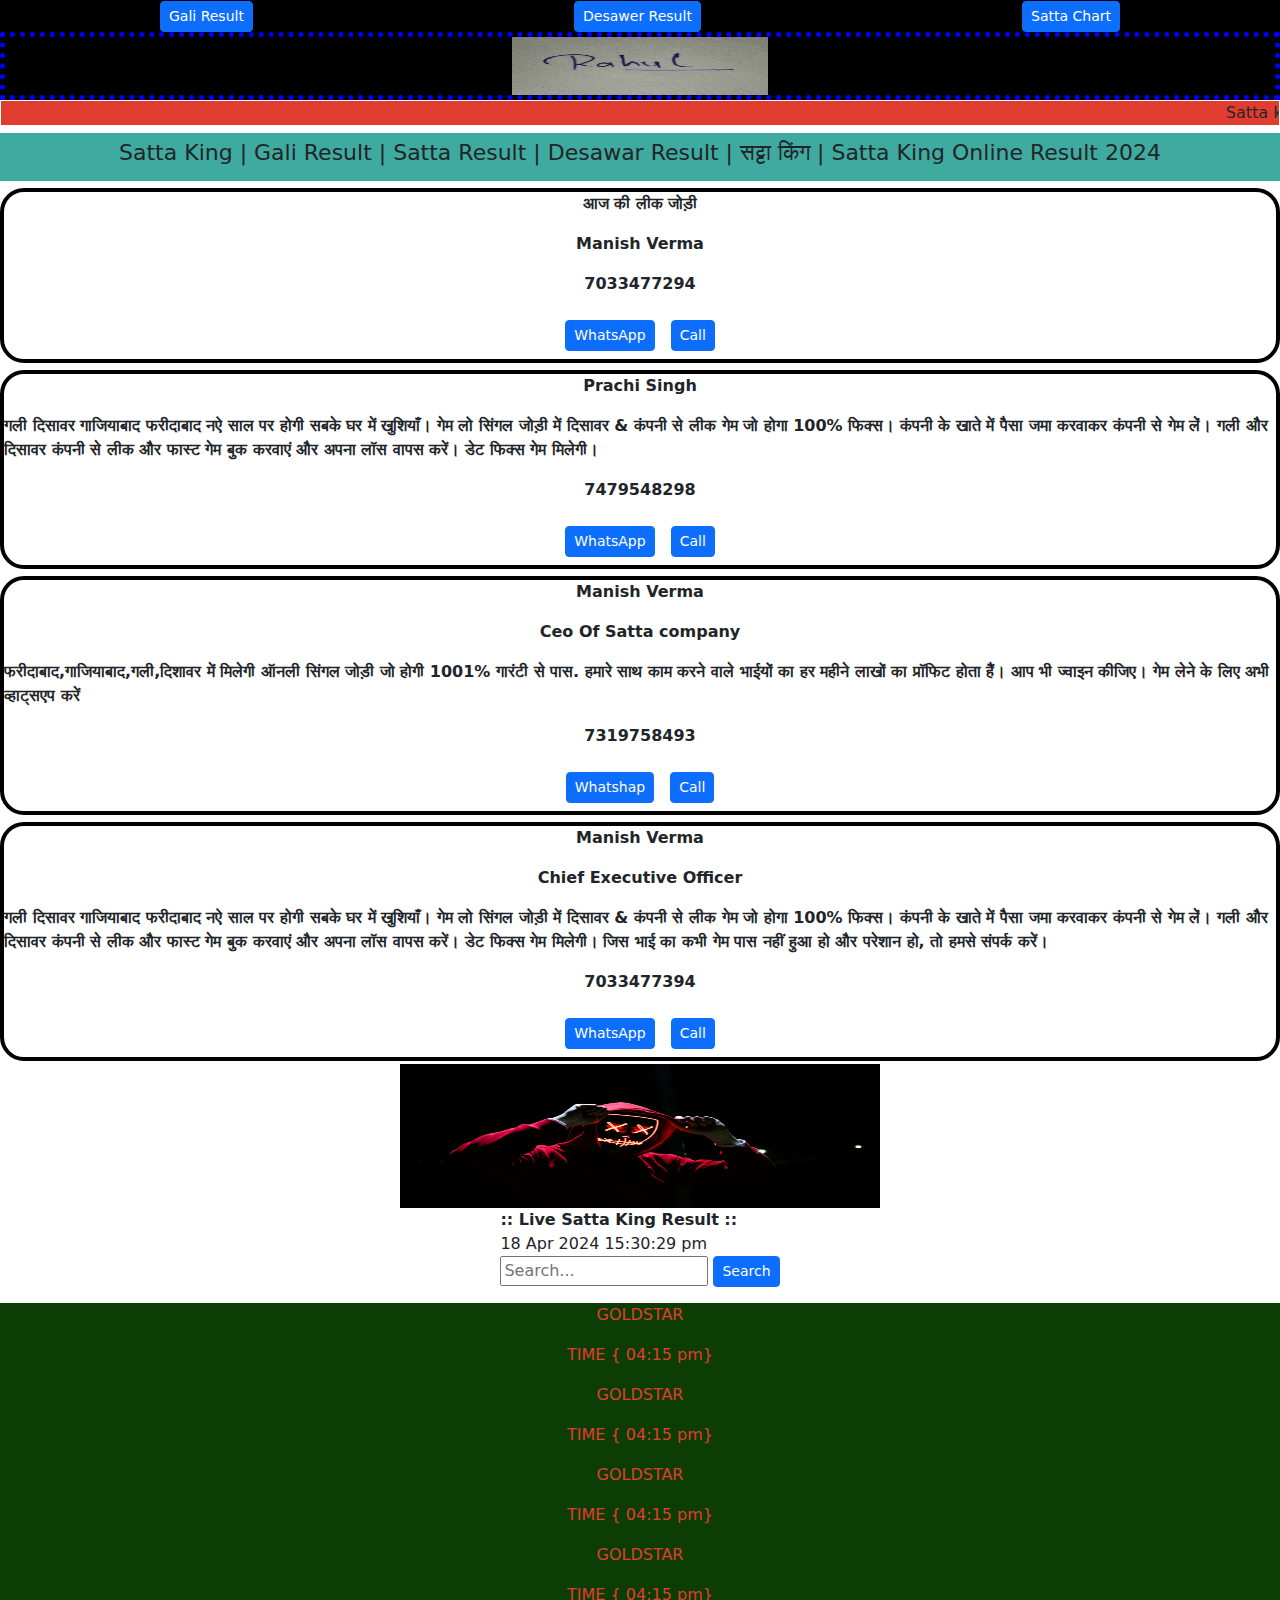
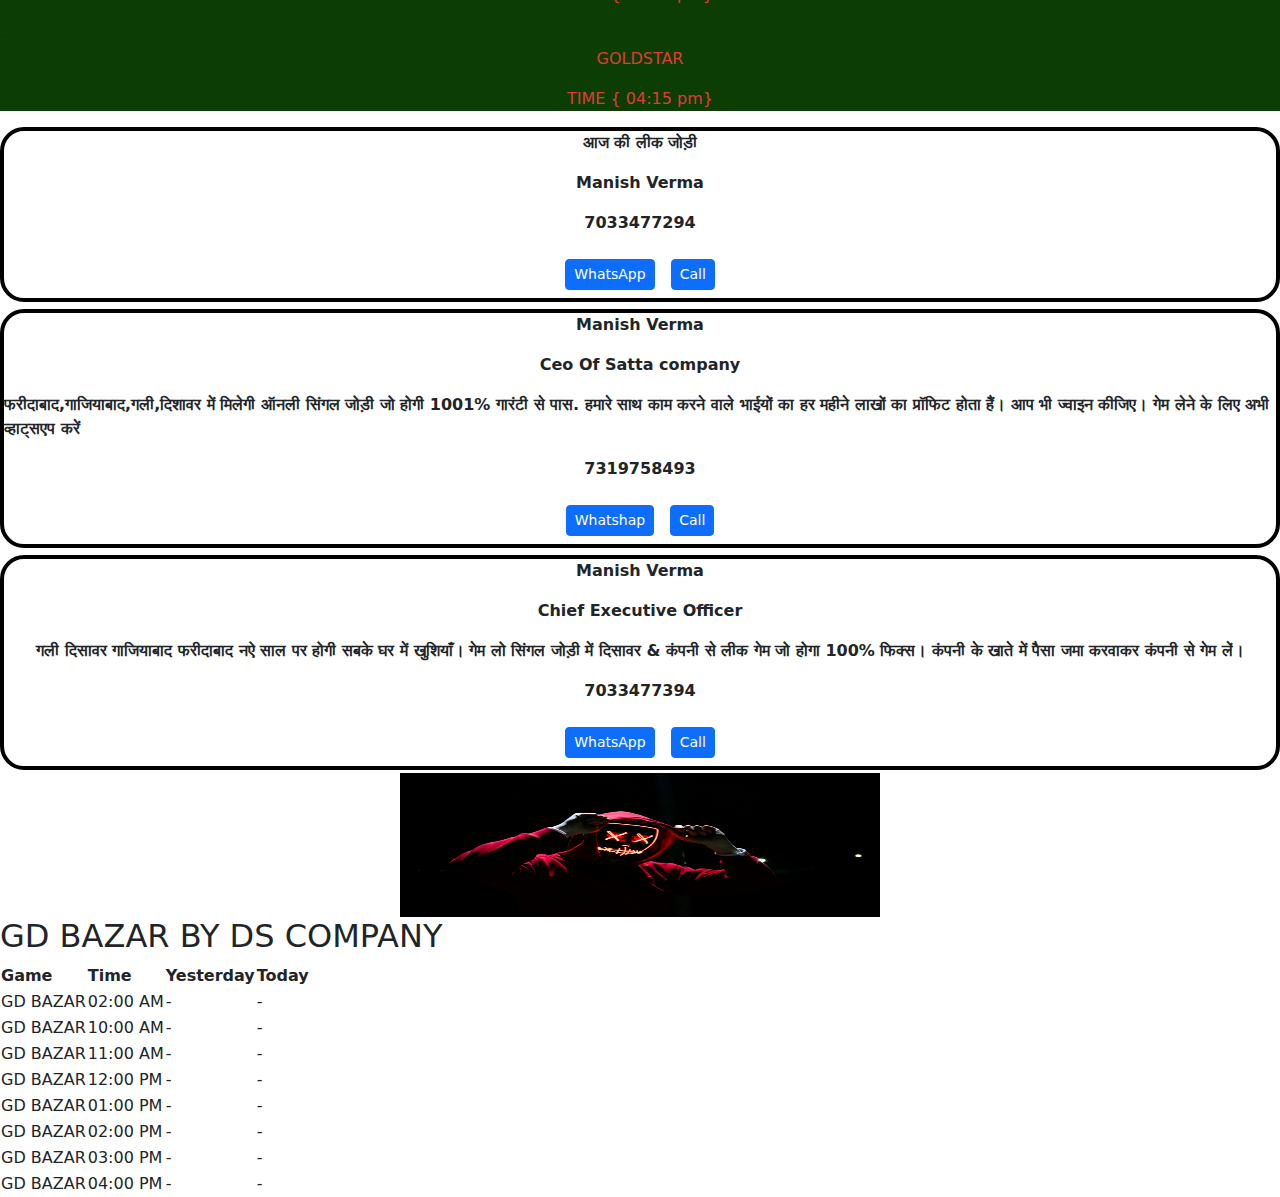
<file: practic/index.html>
<!DOCTYPE html>
<html lang="en">

<head>
  <meta charset="UTF-8">
  <meta name="viewport" content="width=device-width, initial-scale=1.0">
  <title>Document</title>
  <link rel="stylesheet" href=".//style.css">
  <link rel="stylesheet" href="https://cdn.jsdelivr.net/npm/bootstrap@5.3.3/dist/css/bootstrap.min.css">
  <link rel="stylesheet" href="https://cdn.jsdelivr.net/npm/bootstrap@5.3.3/dist/js/bootstrap.bundle.min.js">
</head>

<body>
  <header>
    <nav>
      <a href="">
        <button type="button" class="btn btn-primary btn-sm">Gali Result</button>
      </a>
      <a href="">
        <button type="button" class="btn btn-primary btn-sm">Desawer Result</button>
      </a>
      <a href="">
        <button type="button" class="btn btn-primary btn-sm">Satta Chart</button>
      </a>
    </nav>
    <div class="gr-logo">
      <a class="gr-link" href=""><img src="./WhatsApp Image 2023-12-24 at 06.38.38_3dc70ba2 (1).jpg" height="58px"
          width="256px" alt=""></a>
    </div>
    <marquee behavior="" direction="left">
      <span> Satta king, Sattaking, Desawar result, Satta result, Satta king result, Satta king live, Satta king online
        ,
        Gali result, Faridabad result, Gaziyabad result, Satta king chart, Desawar record chart, Gali record chart,
        Faridabad record chart, Satta King 2024, Gaziyabad record chart, Dishawar Satta King.Adidas Nike Puma Zara Karl
        HP
        Adidas Nike Puma Zara Karl HP Adidas Nike Puma Zara Karl HP </span>
    </marquee>
  </header>
  <div class="gr-result">
    <h3>Satta King | Gali Result | Satta Result | Desawar Result | सट्टा किंग | Satta King Online Result 2024</h3>
  </div>
  <div class="satta-king-box-1">
    <p class="satta-king-box-title">आज की लीक जोड़ी</p>
    <p class="satta-king-box-subtitle">Manish Verma</p>
    <p class="satta-king-box-contact">7033477294</p>
    <div class="sattabox">
      <button type="button" class="btn btn-primary btn-sm">WhatsApp</button>
      <button type="button" class="btn btn-primary btn-sm">Call</button>
    </div>
  </div>
  <div class="satta-king-box-1">
    <p class="satta-king-box-title">Prachi Singh</p>
    <p class="satta-king-box-description">गली दिसावर गाजियाबाद फरीदाबाद नऐ साल पर होगी सबके घर में खुशियाँ। गेम लो सिंगल
      जोड़ी में दिसावर &amp; कंपनी से लीक गेम जो होगा 100% फिक्स। कंपनी के खाते में पैसा जमा करवाकर कंपनी से गेम लें।
      गली और दिसावर कंपनी से लीक और फास्ट गेम बुक करवाएं और अपना लॉस वापस करें। डेट फिक्स गेम मिलेगी।</p>
    <p class="satta-king-box-contact">7479548298</p>
    <div class="sattabox">
      <button type="button" class="btn btn-primary btn-sm">WhatsApp</button>
      <button type="button" class="btn btn-primary btn-sm">Call</button>
    </div>
  </div>
  <div class="satta-king-box-1">
    <p class="satta-king-box-title">Manish Verma</p>
    <p class="satta-king-box-subtitle">Ceo Of Satta company </p>
    <p class="satta-king-box-description">फरीदाबाद,गाजियाबाद,गली,दिशावर में मिलेगी ऑनली सिंगल जोड़ी जो होगी 1001% गारंटी
      से पास. हमारे साथ काम करने वाले भाईयों का हर महीने लाखों का प्रॉफिट होता हैं। आप भी ज्वाइन कीजिए। गेम लेने के लिए
      अभी व्हाट्सएप करें </p>
    <p class="satta-king-box-contact">7319758493</p>
    <div class="sattabox">
      <button type="button" class="btn btn-primary btn-sm">Whatshap</button>
      <button type="button" class="btn btn-primary btn-sm">Call</button>
    </div>
  </div>
  <div class="satta-king-box-1">
    <p class="satta-king-box-title">Manish Verma</p>
    <p class="satta-king-box-subtitle">Chief Executive Officer</p>
    <p class="satta-king-box-description">गली दिसावर गाजियाबाद फरीदाबाद नऐ साल पर होगी सबके घर में खुशियाँ। गेम लो सिंगल
      जोड़ी में दिसावर &amp; कंपनी से लीक गेम जो होगा 100% फिक्स। कंपनी के खाते में पैसा जमा करवाकर कंपनी से गेम लें।
      गली और दिसावर कंपनी से लीक और फास्ट गेम बुक करवाएं और अपना लॉस वापस करें। डेट फिक्स गेम मिलेगी। जिस भाई का कभी गेम
      पास नहीं हुआ हो और परेशान हो, तो हमसे संपर्क करें।</p>
    <p class="satta-king-box-contact">7033477394</p>
    <div class="sattabox">
      <button type="button" class="btn btn-primary btn-sm">WhatsApp</button>
      <button type="button" class="btn btn-primary btn-sm">Call</button>
    </div>
  </div>
  <section>
    <a href="https://www.google.com/">
      <img src=".//WIN_20230323_00_27_46_Pro.jpg" alt="">
    </a>
  </section>
  <div class="satta-king-box-2">
    <div>
      <strong>:: Live Satta King Result ::</strong>
      <div>
        <span>18 Apr 2024 15:30:29 pm</span>
      </div>
      <form action="">
        <input type="search" placeholder="Search...">
        <button type="button" class="btn btn-primary btn-sm">Search</button>
      </form>
    </div>
  </div>

  <div class="satta-king-result">
    <div class="satta-result">
      <p>GOLDSTAR</p>
      <P>TIME { 04:15 pm}</P>
    </div>
    <div class="satta-result">
      <p>GOLDSTAR</p>
      <P>TIME { 04:15 pm}</P>
    </div>
    <div class="satta-result">
      <p>GOLDSTAR</p>
      <P>TIME { 04:15 pm}</P>
    </div>
    <div class="satta-result">
      <p>GOLDSTAR</p>
      <P>TIME { 04:15 pm}</P>
    </div>-
    <div class="satta-result">
      <p>GOLDSTAR</p>
      <P>TIME { 04:15 pm}</P>
    </div>
  </div>
  <div class="satta-king-box-1">
    <p class="satta-king-box-title">आज की लीक जोड़ी</p>
    <p class="satta-king-box-subtitle">Manish Verma</p>
    <p class="satta-king-box-contact">7033477294</p>
    <div class="sattabox">
      <button type="button" class="btn btn-primary btn-sm">WhatsApp</button>
      <button type="button" class="btn btn-primary btn-sm">Call</button>
    </div>
  </div>
  <div class="satta-king-box-1">
    <p class="satta-king-box-title">Manish Verma</p>
    <p class="satta-king-box-subtitle">Ceo Of Satta company </p>
    <p class="satta-king-box-description">फरीदाबाद,गाजियाबाद,गली,दिशावर में मिलेगी ऑनली सिंगल जोड़ी जो होगी 1001% गारंटी
      से पास. हमारे साथ काम करने वाले भाईयों का हर महीने लाखों का प्रॉफिट होता हैं। आप भी ज्वाइन कीजिए। गेम लेने के लिए
      अभी व्हाट्सएप करें </p>
    <p class="satta-king-box-contact">7319758493</p>
    <div class="sattabox">
      <button type="button" class="btn btn-primary btn-sm">Whatshap</button>
      <button type="button" class="btn btn-primary btn-sm">Call</button>
    </div>
  </div>
  <div class="satta-king-box-1">
    <p class="satta-king-box-title">Manish Verma</p>
    <p class="satta-king-box-subtitle">Chief Executive Officer</p>
    <p class="satta-king-box-description">गली दिसावर गाजियाबाद फरीदाबाद नऐ साल पर होगी सबके घर में खुशियाँ। गेम लो सिंगल
      जोड़ी में दिसावर &amp; कंपनी से लीक गेम जो होगा 100% फिक्स। कंपनी के खाते में पैसा जमा करवाकर कंपनी से गेम लें।
      </p>
    <p class="satta-king-box-contact">7033477394</p>
    <div class="sattabox">
      <button type="button" class="btn btn-primary btn-sm">WhatsApp</button>
      <button type="button" class="btn btn-primary btn-sm">Call</button>
    </div>
  </div>
  <section>
    <a href="https://www.google.com/">
      <img src=".//WIN_20230323_00_27_46_Pro.jpg" alt="">
    </a>
  </section>
  <div class="newgame">
    <h2>GD BAZAR <span>BY DS COMPANY</span></h2>
    <table class="gd-tab">
    <tbody><tr>
    <th>Game</th>
    <th>Time</th>
    <th>Yesterday</th>
    <th>Today</th>
    </tr>
    <tr>
    <td class="game-name">GD BAZAR </td>
    <td class="game-time">02:00 AM</td>
    <td class="game-yesterday">-</td>
    <td class="game-today">-</td>
    </tr>
    <tr>
    <td class="game-name">GD BAZAR </td>
    <td class="game-time">10:00 AM</td>
    <td class="game-yesterday">-</td>
    <td class="game-today">-</td>
    </tr>
    <tr>
    <td class="game-name">GD BAZAR </td>
    <td class="game-time">11:00 AM</td>
    <td class="game-yesterday">-</td>
    <td class="game-today">-</td>
    </tr>
    <tr>
    <td class="game-name">GD BAZAR</td>
    <td class="game-time">12:00 PM</td>
    <td class="game-yesterday">-</td>
    <td class="game-today">-</td>
    </tr>
    <tr>
    <td class="game-name">GD BAZAR</td>
    <td class="game-time">01:00 PM</td>
    <td class="game-yesterday">-</td>
    <td class="game-today">-</td>
    </tr>
    <tr>
    <td class="game-name">GD BAZAR</td>
    <td class="game-time">02:00 PM</td>
    <td class="game-yesterday">-</td>
    <td class="game-today">-</td>
    </tr>
    <tr>
    <td class="game-name">GD BAZAR</td>
    <td class="game-time">03:00 PM</td>
    <td class="game-yesterday">-</td>
    <td class="game-today">-</td>
    </tr>
    <tr>
    <td class="game-name">GD BAZAR</td>
    <td class="game-time">04:00 PM</td>
    <td class="game-yesterday">-</td>
    <td class="game-today">-</td>
    </tr>
    </tbody></table>
    </div>
</body>

</html>
</file>
<file: practic/style.css>
header{
    width: 100%;
    height: 100%;
}
nav {
    background-color: black;
    display: flex;
    justify-content: space-between;
    align-items: center;
    height: 2rem;
    
}

a {
    color: aliceblue;
    list-style-type: none;
    padding-left: 10rem;
    padding-right: 10rem;
    text-decoration: none;


}

p {
    text-decoration: none;

}

.gr-logo {
    display: flex;
    align-items: center;
    justify-content: center;
    background: #000;
    border: 5px dotted blue;

}

marquee {
    background: #e13c30;
    margin: 1px;
}

.gr-result {
    display: flex;
    justify-content: center;
    align-items: center;
    background: #3faa9f;
    height: 3rem;
}

.gr-result h3 {
    font-size: 22px;
}

.satta-king-box-1 {
     border: 4px solid #000;
     margin-top: 7px;
     margin-bottom: 3px;
     border-radius: 1.5rem;
     height: 100%;
}
.satta-king-box-1 p {
    display: flex;
    justify-content: center;
    align-items: center;
    font-weight: 800;
    
}
.sattabox {
    display: flex;
    justify-content: center;
    align-items: center;
    
}
.sattabox button{
    margin: 0.5rem;
}
section{
    display: flex;
    justify-content: center;
}
section a img{
    height: 9rem;
    width: 30rem;
}
.satta-king-box-2 {
    display: flex;
    justify-content: center;
    align-items: center;
}
.satta-king-result{
    background: #0b3d04;
    margin-top: 1rem;
}
.satta-result p{
    display: flex;
    justify-content: center;
    align-items: center;
    color: #e13c30;
}
</file>
